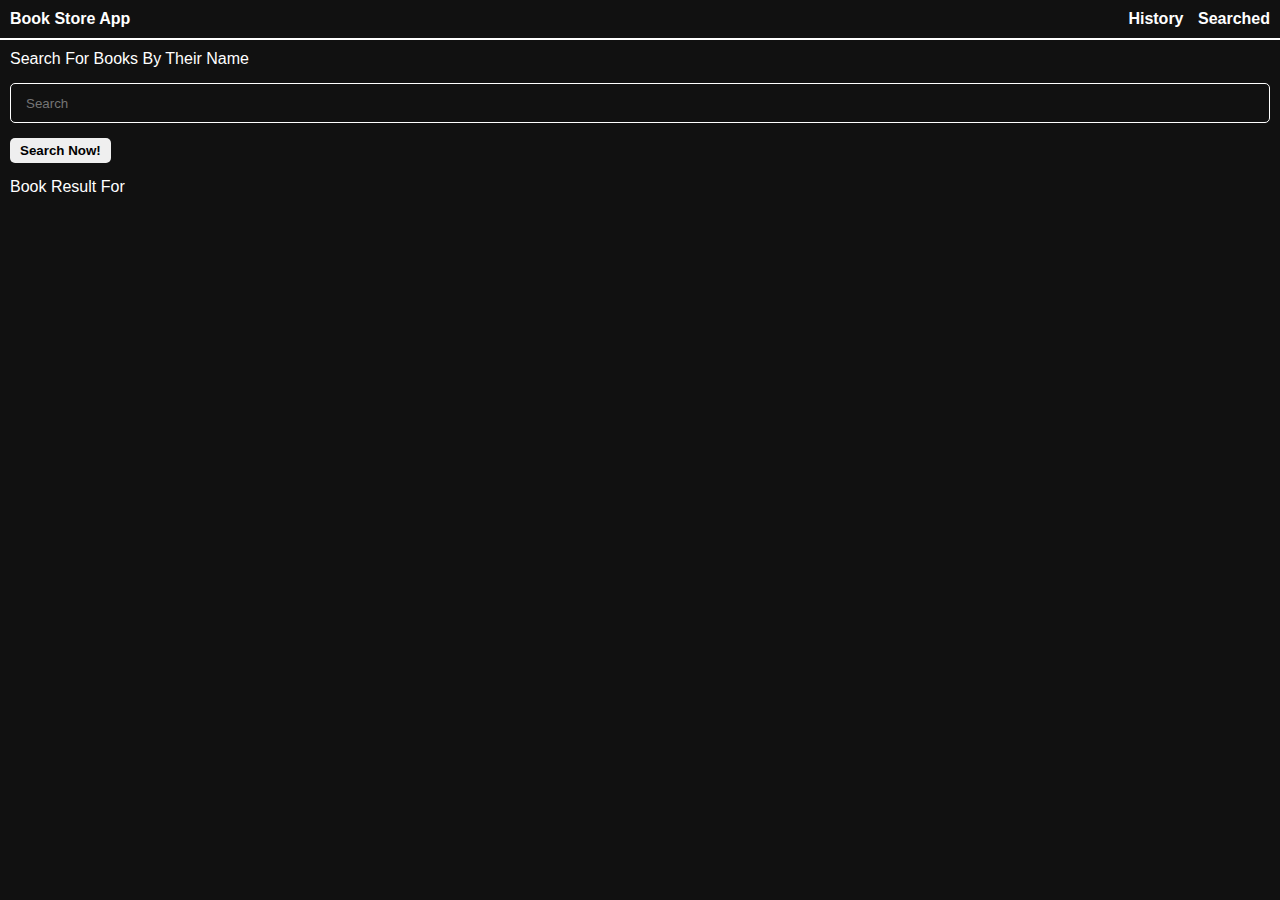
<file: index.html>
<!DOCTYPE html>
<html lang="en">
<head>
    <meta charset="UTF-8" />
    <meta http-equiv="X-UA-Compatible" content="IE=edge" />
    <meta name="viewport" content="width=device-width, initial-scale=1.0" />
    <title>Landing Page</title>
    <link rel="stylesheet" href="style.css">
    <link rel="stylesheet" href="https://cdnjs.cloudflare.com/ajax/libs/font-awesome/6.3.0/css/all.min.css" integrity="sha512-SzlrxWUlpfuzQ+pcUCosxcglQRNAq/DZjVsC0lE40xsADsfeQoEypE+enwcOiGjk/bSuGGKHEyjSoQ1zVisanQ==" crossorigin="anonymous" referrerpolicy="no-referrer"/>
    
</head>
<body>
    <div class="containers">

        <div class="headerMain">
            <div class="Part1">Book Store App</div>
            <div class="part2">
                <a href="history.html">History</a>
                <a href="searched.html">Searched</a>
            </div>
        </div>

        <div class="bodyMain">
            Search For Books By Their Name
            <form>
            <div class="searchDiv">
                <span><i class="fas fa-search"></i></span>
                <input type="text" id="searchInput" placeholder="Search" required>
            </div>

            <div class="searchBtn">
                <input type="submit" value="Search Now!" id="searchSubmit">
            </div>
        </form>

            <div class="display">
                <p>Book Result For <b><span id="result"></span></b></p>
                <div class="DisplayCard">

                    <!-- <div class="card">
                        <img class="cardImage" src="http://books.google.com/books/content?id=X58EqptgJV8C&printsec=frontcover&img=1&zoom=1&edge=curl&source=gbs_api" alt="">
                        <div class="cardBody">
                            <h4 class="cardTitle">Title: The Last Olympian</h4>
                            <p class="cardAutor">Author: Rick Riordan</p>
                            <p class="cardPageCount">Page Count: 1024</p>
                            <p class="cardPublisher">Publisher: National Geographic Books</p>
                        </div>
                        <div class="cardBtn">
                            <button class="cardBuyNow">Buy Now</button>
                        </div>
                    </div> -->
                    
                </div>



            </div>
        </div>

    </div>


    <!-- <script src="script.js"></script>    -->
    <script src="landing.js"></script>
</body>
</html>
</file>
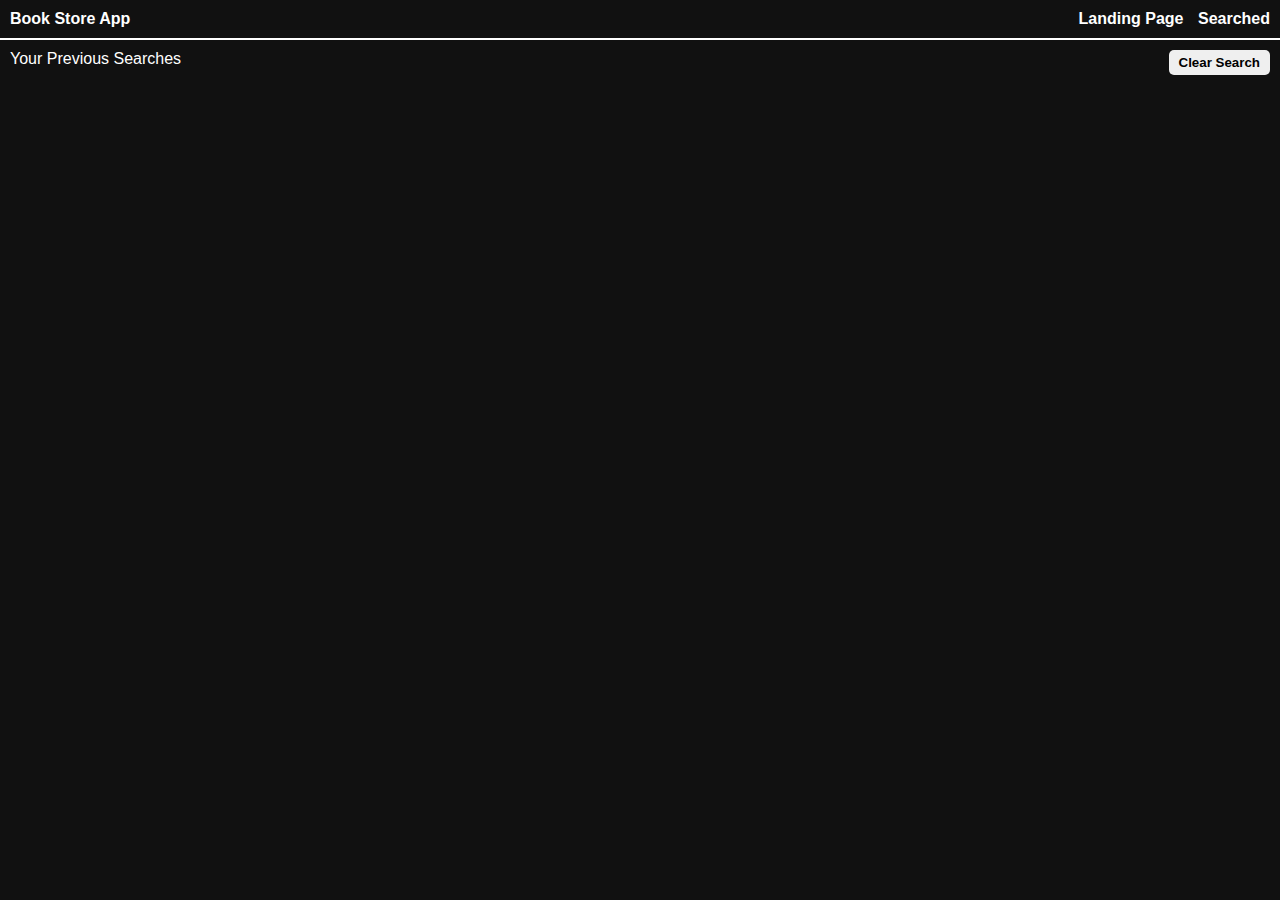
<file: history.html>
<!DOCTYPE html>
<html lang="en">
<head>
    <meta charset="UTF-8" />
    <meta http-equiv="X-UA-Compatible" content="IE=edge" />
    <meta name="viewport" content="width=device-width, initial-scale=1.0" />
    <title>History Page</title>
    <link rel="stylesheet" href="style.css">
    <link rel="stylesheet" href="https://cdnjs.cloudflare.com/ajax/libs/font-awesome/6.3.0/css/all.min.css" integrity="sha512-SzlrxWUlpfuzQ+pcUCosxcglQRNAq/DZjVsC0lE40xsADsfeQoEypE+enwcOiGjk/bSuGGKHEyjSoQ1zVisanQ==" crossorigin="anonymous" referrerpolicy="no-referrer"/>
</head>
<body>
    <div class="containers">

        <div class="headerMain">
            <div class="Part1">Book Store App</div>
            <div class="part2">
                <a href="index.html">Landing Page</a>
                <a href="searched.html">Searched</a>
            </div>
        </div>

   
        <div class="bodyMain">
            <div class="clearDiv">
                Your Previous Searches
                <input type="button" value="Clear Search" id="clearHistory">
            </div>

            <div class="DisplyHistory">
                <!-- <div class="para">
                    <p></p>
                    <p></p>
                </div> -->
            </div>
        </div>
     
    </div>



    <script src="history.js"></script>
</body>
</html>
</file>
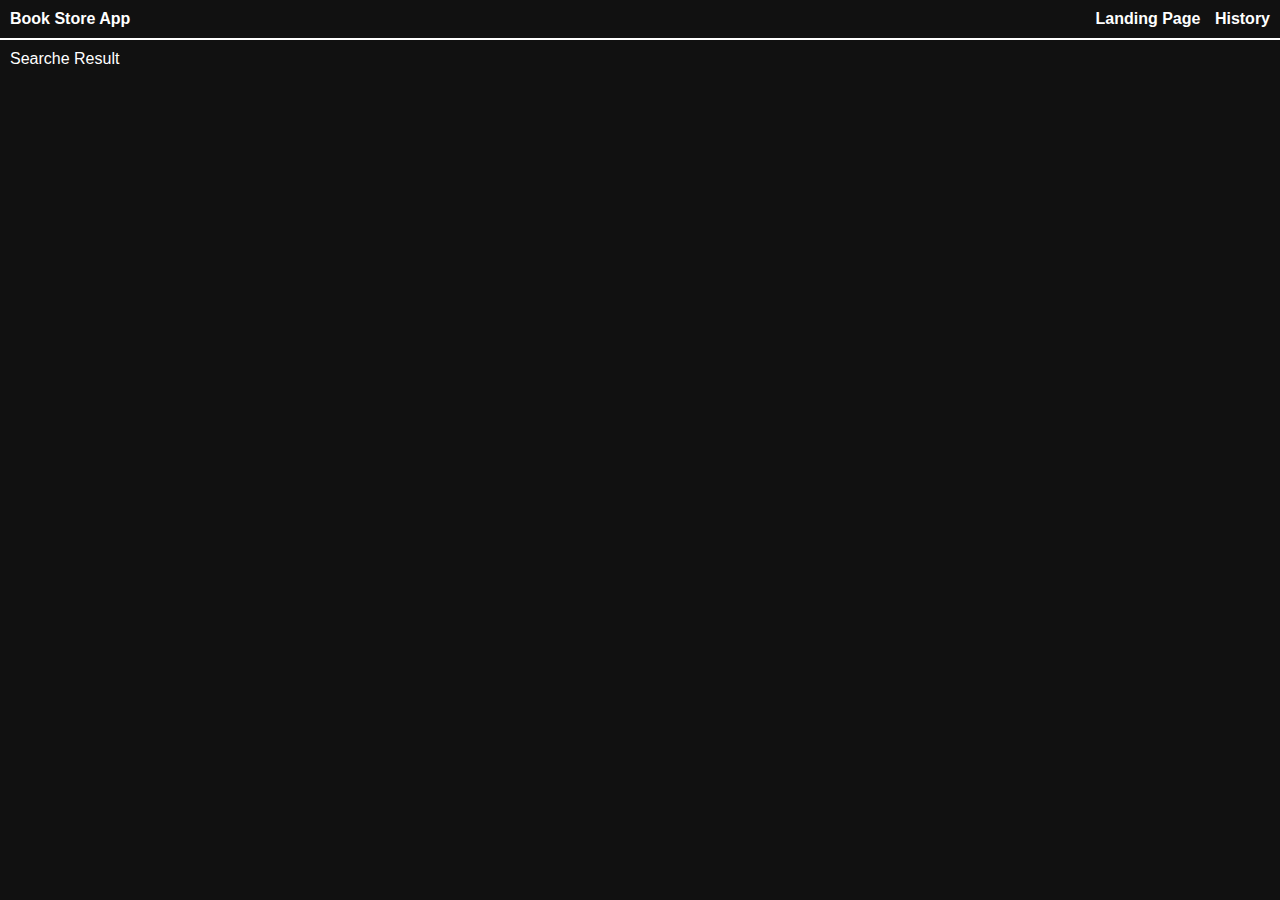
<file: searched.html>
<!DOCTYPE html>
<html lang="en">
<head>
    <meta charset="UTF-8" />
    <meta http-equiv="X-UA-Compatible" content="IE=edge" />
    <meta name="viewport" content="width=device-width, initial-scale=1.0" />
    <title>Search Page</title>
    <link rel="stylesheet" href="style.css">
    <link rel="stylesheet" href="https://cdnjs.cloudflare.com/ajax/libs/font-awesome/6.3.0/css/all.min.css" integrity="sha512-SzlrxWUlpfuzQ+pcUCosxcglQRNAq/DZjVsC0lE40xsADsfeQoEypE+enwcOiGjk/bSuGGKHEyjSoQ1zVisanQ==" crossorigin="anonymous" referrerpolicy="no-referrer"/>
</head>
<body>
    <div class="containers">

        <div class="headerMain">
            <div class="Part1">Book Store App</div>
            <div class="part2">
                <a href="index.html">Landing Page</a>
                <a href="history.html">History</a>
            </div>
        </div>

   
        <div class="bodyMain">
            <div class="clearDiv">
                Searche Result
            </div>

            <div class="DisplyHistory">
                <!-- <div class="para">
                    <p></p>
                    <p></p>
                </div> -->
            </div>
        </div>
        

    </div>

    <script src="search.js"></script>
</body>
</html>
</file>
<file: style.css>
*{
    padding: 0;
    margin: 0;
    box-sizing: border-box;
    font-family: 'Lucida Sans', 'Lucida Sans Regular', 'Lucida Grande', 'Lucida Sans Unicode', Geneva, Verdana, sans-serif;
}

body{
    background-color: #111111;
    color: white;
}

.headerMain{
   border-bottom: 2px solid white;
   padding: 10px;
   font-weight: bold;
   display: flex;
   justify-content: space-between;
   width: 100%;
}

.headerMain a{
    text-decoration: none;
    color: white;
    cursor: pointer;
    margin-left: 10px;
}

.bodyMain{
    padding: 10px;
}

.searchDiv{
    border: 1px solid white;
    padding: 10px;
    border-radius: 5px;
    margin-top: 15px;
    
}
.searchDiv input{
    outline: none;
    border: none;
    background-color: transparent;
    color:white;
    margin-left: 5px;
}

.searchBtn{
    margin-top: 15px;
    margin-bottom: 15px;
}

.searchBtn input{
    border: none;
    border-radius: 5px;
    padding: 5px 10px 5px 10px;
    font-weight: bold;
    cursor: pointer;
}

.clearDiv{
    display: flex;
    justify-content: space-between;
}
.clearDiv input{
    border: none;
    border-radius: 5px;
    padding: 5px 10px 5px 10px;
    font-weight: bold;
    cursor: pointer;
}

.DisplayCard{
    display: flex;
    flex-direction: row;
    flex-wrap: wrap;
    justify-content: space-around;
}


.card{
    width: 250px;
    height: 450px;
    border: 1px solid white;
    border-radius: 5px;
    padding: 10px;
    margin-top: 30px;
    display: flex;
    flex-direction: column;
    justify-content: space-between;
    margin: 20px;
    background-color: rgb(58, 58, 58);
}

.card .cardImage{
  display: block;
  margin-left: auto;
  margin-right: auto;
  width: 100%;
  height: 200px;
}

.card .cardBody{
    display: flex;
    flex-direction: column;
    /* justify-content: space-evenly; */
    height: 70%;
    
}

.card .cardBtn .cardBuyNow{
    width: 100%;
    padding: 5px;
    border-radius: 5px;
    cursor: pointer;
    
}

.card .cardBtn .cardBuyNow:hover{
    background-color: rgb(185, 241, 100);
}


.hide{
    display: none;
}

.para{
    display: flex;
    justify-content: space-between;
    border: 1px solid white;
    margin-top: 15px;
    padding: 10px;
    border-radius: 5px;
}
</file>
